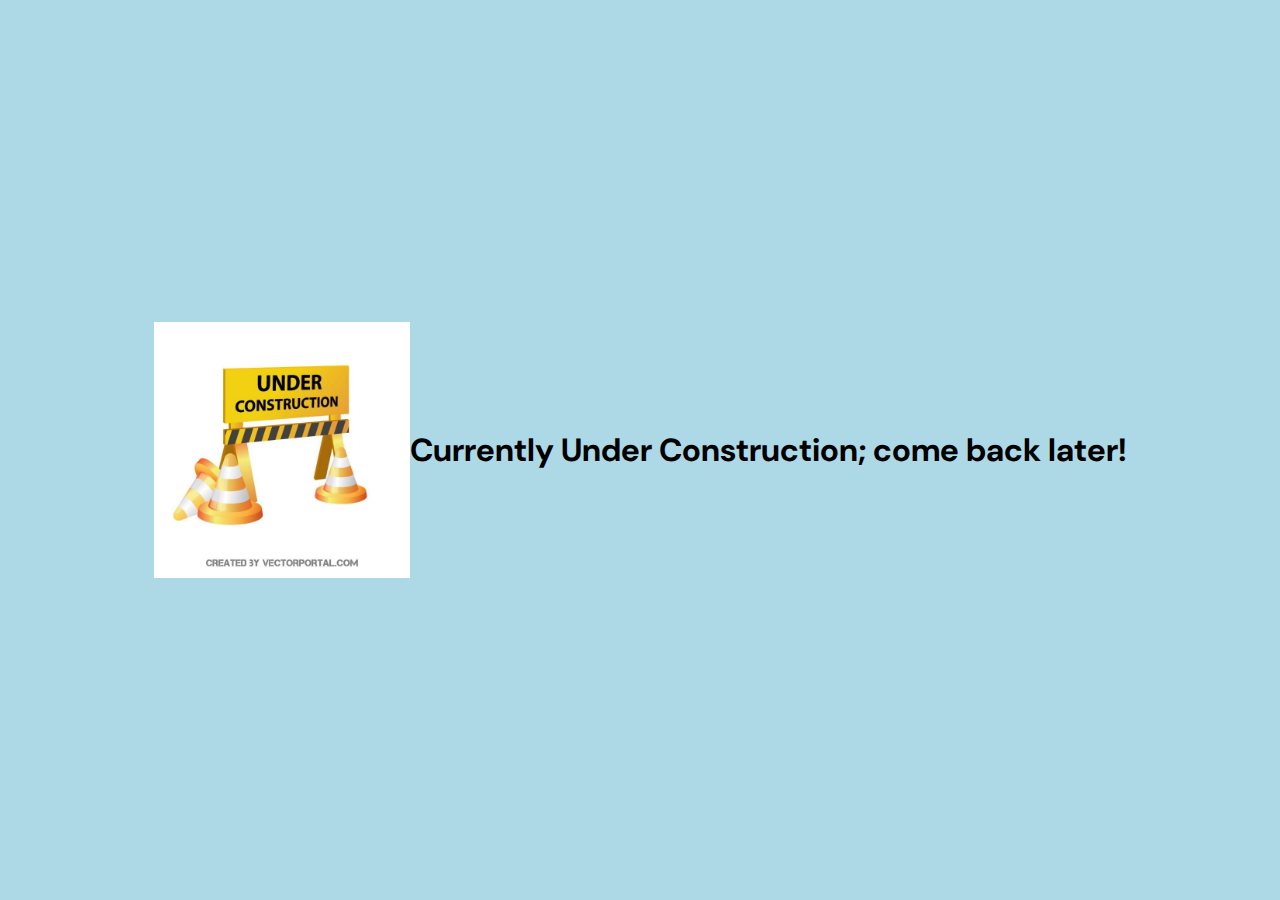
<file: construction.html>
<!DOCTYPE html>
<html lang="en">
<head>
  <meta charset="UTF-8" />
  <title>Jimmy Savaryn Portfolio</title>
  <meta name="viewport" content="width=device-width,initial-scale=1">
  <meta name="description" content="Jimmy Savaryn's Portfolio">
  <link rel="icon" href="assets\big poo.png">
  <link rel="stylesheet" href="universal_styles.css">
</head>
<body>
    <img src="assets/under-construction-sign-vec.jpg" style="max-width: 20%; height: auto;">
    <h1>Currently Under Construction; come back later!</h1>
</body>
</html>
</file>
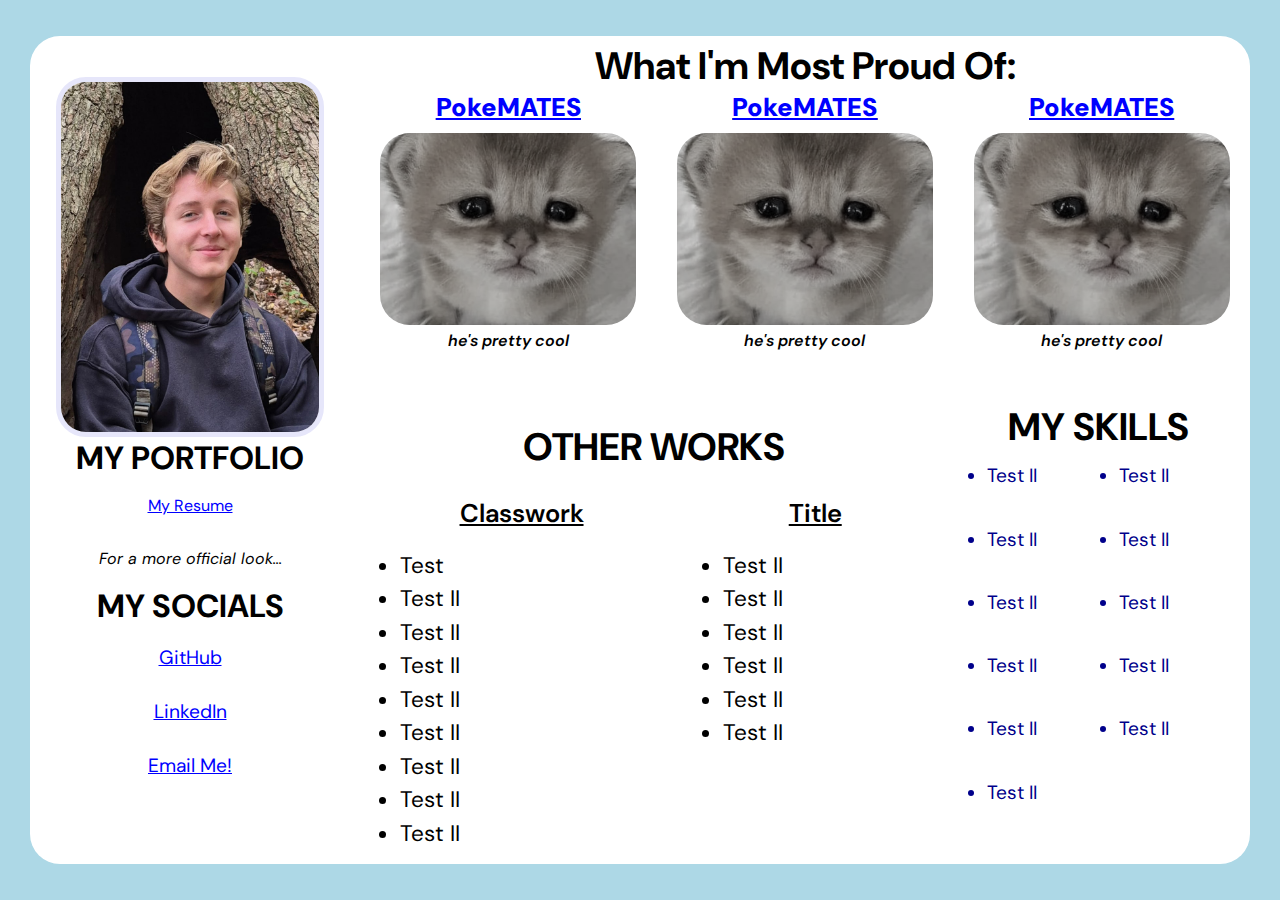
<file: main_page.html>
<!DOCTYPE html>
<html lang="en">
<head>
  <meta charset="UTF-8" />
  <title>Jimmy Savaryn Portfolio</title>
  <meta name="viewport" content="width=device-width,initial-scale=1">
  <meta name="description" content="Jimmy Savaryn's Portfolio">
  <link rel="icon" href="assets\big poo.png">
  <link rel="stylesheet" href="universal_styles.css">
  <script src="universal_scripts.js" defer></script>
</head>
<body>
  <div class="main-body">
    <div class="headshot">
      <img id = "headshot" src="assets\nice headshot (in tree).jpg" 
      alt="A blonde teenager sitting inside a tree. Wait, that's me!">
      <span id="header-text">MY PORTFOLIO</span>
      <p><a href="assets\Resume.pdf" target="_blank">My Resume</a></p>
      <p style="font-style: italic;">For a more official look...</p>
      <span id="socials">MY SOCIALS</span>
      <div class="socials-box">
        <a href="https://github.com/LightRiver3010" target="_blank" class="social">GitHub</a>
        <a href="https://www.linkedin.com/in/jsavaryn/" target="_blank" class="social">LinkedIn</a>
        <a href="mailto:james.savaryn@gmail.com" class="social">Email Me!</a>
      </div>
    </div>
    <div class="rest">
      <div class="most-proud">
        <div class="proud-title">
          What I'm Most Proud Of:
        </div>
        <div class="proud-boxes">

          <div class="proud-box" id="proud-box1">
            <div class="proud-box-title">
              <a href="https://github.com/LightRiver3010/PokeMATES" target="_blank">PokeMATES</a>
            </div>
            <a href="https://github.com/LightRiver3010/PokeMATES" target="_blank">
              <img id="proud-image1" src="assets/big poo.png" class="dulled">
            </a>
            <div class="proud-hover-box">
              <h6>PokeMATES</h6>
              <span style="font-style: italic; font-size: 1.1vw;">Game Developer</span>
              <ul>
                <li style="margin-top: 0.5vw;">Developed full length (10+ hours) game</li>
                <li>Worked with a team using GitHub version control</li>
                <li>Planned project creation multiple months in advance</li>
                <li>Coordinated with team to divide work evenly</li>
                <li style="margin-bottom: 1vw;">Learned Ruby & RPGMaker XP to complete project</li>
              </ul>
            </div>            
            <div class="proud-box-desc">
              he's pretty cool
            </div>
          </div>

          <div class="proud-box" id="proud-box2">
            <div class="proud-box-title">
              <a href="https://github.com/LightRiver3010/PokeMATES" target="_blank">PokeMATES</a>
            </div>
            <a href="https://github.com/LightRiver3010/PokeMATES" target="_blank">
              <img id="proud-image2" src="assets/big poo.png" class="dulled">
            </a>
            <div class="proud-hover-box">
              <h6>PokeMATES</h6>
              <span style="font-style: italic; font-size: 1.1vw;">Game Developer</span>
              <ul>
                <li style="margin-top: 0.5vw;">Developed full length (10+ hours) game</li>
                <li>Worked with a team using GitHub version control</li>
                <li>Planned project creation multiple months in advance</li>
                <li>Coordinated with team to divide work evenly</li>
                <li style="margin-bottom: 1vw;">Learned Ruby & RPGMaker XP to complete project</li>
              </ul>
            </div>            
            <div class="proud-box-desc">
              he's pretty cool
            </div>
          </div>

          <div class="proud-box" id="proud-box2">
            <div class="proud-box-title">
              <a href="https://github.com/LightRiver3010/PokeMATES" target="_blank">PokeMATES</a>
            </div>
            <a href="https://github.com/LightRiver3010/PokeMATES" target="_blank">
              <img id="proud-image3" src="assets/big poo.png" class="dulled">
            </a>
            <div class="proud-hover-box">
              <h6>PokeMATES</h6>
              <span style="font-style: italic; font-size: 1.1vw;">Game Developer</span>
              <ul>
                <li style="margin-top: 0.5vw;">Developed full length (10+ hours) game</li>
                <li>Worked with a team using GitHub version control</li>
                <li>Planned project creation multiple months in advance</li>
                <li>Coordinated with team to divide work evenly</li>
                <li style="margin-bottom: 1vw;">Learned Ruby & RPGMaker XP to complete project</li>
              </ul>
            </div>            
            <div class="proud-box-desc">
              he's pretty cool
            </div>
        </div>
      </div>
      <div class="below-proud">
        <div class="other-works">
          <div class="other-works-title">
            OTHER WORKS
          </div>
          <div class="works-classwork">
            <div class="works-classwork-title">
              Classwork
            </div>
            <ul>
              <li>Test</li>
              <li>Test II</li>
              <li>Test II</li>
              <li>Test II</li>
              <li>Test II</li>
              <li>Test II</li>
              <li>Test II</li>
              <li>Test II</li>
              <li>Test II</li>

            </ul>
          </div>
          <div class="works-projects">
            <div class="works-projects-title">
              Title
            </div>
            <ul>
              <li>Test II</li>
              <li>Test II</li>
              <li>Test II</li>
              <li>Test II</li>
              <li>Test II</li>
              <li>Test II</li>
            </ul>
          </div>
        </div>
        <div class="my-skills">
          <div class="my-skills-title">
            MY SKILLS
          </div>
          <ul class="my-skills-list">
            <li>Test II</li>
            <li>Test II</li>
            <li>Test II</li>
            <li>Test II</li>
            <li>Test II</li>
            <li>Test II</li>
            <li>Test II</li>
            <li>Test II</li>
            <li>Test II</li>
            <li>Test II</li>
            <li>Test II</li>
          </ul>
        </div>
      </div>
    </div>
  </div>
</body>
</html>
</file>
<file: universal_styles.css>
@import url('https://fonts.googleapis.com/css2?family=DM+Sans:wght@400;500;600;700&display=swap');
* {
    box-sizing: border-box;
    font-family: 'DM Sans', sans-serif;
}

a {
    color: blue;
}

li :hover {
    color: cornflowerblue;
    font-weight: bold;
}

li :hover ul {
    color: cornflowerblue;
}

a:visited {
    color: blue;
}

html, body {
    height: 100%;
    margin: 0;
    padding: 0;
    overflow: hidden;
}

body {
    background-color: lightblue;
    display: flex;
    justify-content: center;
    align-items: center;
}

.main-body {
    display: flex;
    flex-wrap: wrap;
    border-radius: 30px;
    background-color: white;
    margin-left: 30px;
    margin-right: 30px;
    padding-bottom: 2vw;
    max-height: calc(100vh - 8vh);
    height: clamp(85vh, 93vh, 95vh);
    overflow: visible;
}

.headshot {
    display: flex;
    flex-direction: column;
    justify-content: center;
    align-items: center;
    width: clamp(10vw, 25vw, 40vw);
    text-align: center;
    min-height: 0;
}

.headshot img {
    margin-top: 1vh;
    justify-content: center;
    border-radius: 30px;
    height: 100%;
    max-height: 40vh;
    width: clamp(10vw, 21vw, 25vw);
    border: 5px solid lavender;
    object-fit: cover;
}

#header-text {
    font-size: 2.5vw;
    font-weight: bold;
}

#portfolio_text {
    font-size: 1.2vw;
}

.below-headshot {
    max-height: clamp(10vh, 40vh, 50vh);
    height: 100%;
}

.resume {
    padding-top: 1vh;
    padding-bottom: 3vh;
}

.resume p {
    margin: 0.5vh;
}

#socials {
    font-size: 2.5vw;
    font-weight: bold;
}

.socials-box {
    padding-top: 2vh;
    display: flex;
    flex-direction: column;
    text-align: center;
    justify-content: center;
    height: clamp(10vh, 20vh, 30vh);
}

.social {
    flex: 25%;
    font-size: 1.5vw;
}

.rest {
    flex: 3;
    margin-left: 10px;
    display: flex;
    min-height: 0;
}

/* MOST PROUD OF SECTION */

.most-proud {
    display: flex;
    flex: 2;
    flex-direction: column;
    padding-top: 5px;
    min-height: 0;
}

.proud-title {
    display: flex;
    justify-content: center;
    align-items: center;
    font-size: 3vw;
    font-weight: bold;
    width: 100%;
    height: 10%;
}

.proud-boxes {
    display: flex;
    flex-direction: row;
    align-items: center;
    justify-content: space-around;
    padding-bottom: 3vh;
}

.proud-box {
    width: 33%;
    height: 100%;
    display: flex;
    align-items: center;
    justify-content: center;
    flex-direction: column;
    position: relative;
    min-height: 0;
}

.proud-box img {
    margin-top: 1vh;
    max-width: 20vw;
    aspect-ratio: 4/3;
    border-radius: 30px;
    object-fit: cover;
}

.proud-box-title {
    font-weight: 900;
    text-decoration: underline;
    font-size: 2vw;
}

.proud-box-desc {
    font-style: italic;
    font-weight: 600;
    font-size: 1.25vw;
}

.proud-hover-box {
    display:flex;
    flex-direction: column;
    align-items: center;
    background-color:aliceblue;
    border: 3px solid lightblue;
    position: absolute;
    opacity: 0;
    z-index: 0;
    transition: opacity 0.25s;
    padding: 5px;
    width: 20vw;
    height: auto;
    right: 103%;
    border-radius: 5px;
    pointer-events: none;
    min-height: 0;
}

.proud-hover-box ul {
    margin: 0;
    margin-right: 1.5vw;
}

.proud-hover-box ul li {
    font-size: 1vw;
}

.proud-hover-box h6 {
    font-size: 2vw;
    margin: 0.2vw;
}

.proud-box a img {
    cursor: pointer;
}

.proud-box a:hover + .proud-hover-box {
    opacity: 1;
    z-index: 99;
}

.proud-box-title a:hover {
    color: rgb(115,194,251);
}

.dulled {
    transition: filter 0.25s;
    filter: grayscale(85%);
}

/* BELOW MOST PROUD OF SECTION */

.below-proud {
    display: flex;
    flex-direction: row;
    height: 100%;
    min-height: 0;
    margin-top: 2vh;
}

/* OTHER WORKS */
.other-works {
    display: flex;
    flex-direction: row;
    width: 66%;
    flex-wrap: wrap;
    min-height: 0;
}

.other-works ul {
    max-height: 25vh;
}

.other-works li {
    width: 49%;
}

.other-works-title {
    display: flex;
    align-items: center;
    justify-content: center;
    width: 100%;
    font-weight: bold;
    font-size: 3vw;
}

/* CLASSWORK */

.works-classwork {
    display: flex;
    flex-direction: column;
    width: 55%;
    min-height: 0;
}

.classwork-list {
    display: flex;
    flex-direction: column;
    height: auto;
    padding-right: 2vw;
    padding-left: -2vw;
}

.classwork-list li {
    width: 100%;
}

.classwork-list span {
    font-size: 2.5vh;
}

.classwork-list ul {
    margin: 0;
}

.works-classwork-title {
    display: flex;
    justify-content: center;
    font-size: 2vw;
    font-weight: 600;
    text-decoration: underline;
}

.other-works li {
    font-size: 2.5vh;
    margin-top: 0.5vh;
}

/* PROJECTS */
.works-projects {
    display: flex;
    flex-direction: column;
    width: 45%;
    min-height: 0;
}

.personal-list {
    display: flex;
    flex-direction: column;
    height: auto;
}

.personal-list span {
    font-size: 2.5vh;
}

.personal-list li {
    width: 100%;
}

.works-projects-title {
    display: flex;
    justify-content: center;
    font-size: 2vw;
    font-weight: 600;
    text-decoration: underline;
}

/* MY SKILLS */

.my-skills {
    display: flex;
    flex-direction: column;
    width: 34%;
    min-height: 0;
}

.my-skills ul {
    margin: 0;
}

.my-skills-title {
    display: flex;
    justify-content: center;
    align-items: center;
    font-size: 3vw;
    font-weight: bold;
    padding-top: 0.5vw;
    padding-bottom: 0.5vw;
}

.my-skills-list {
    justify-content: flex-start;
    display: flex;
    flex-direction: row;
    flex-wrap: wrap;
    height: 100%;
}

.my-skills-list li {
    width: 50%;
    margin-top: .5vh;
    font-size: 1.5vw;
    color: darkblue;
}


    /* WORKS HOVER BOXES */

.works-hover-box {
    display:flex;
    flex-direction: column;
    align-items: center;
    justify-content: center;
    background-color:aliceblue;
    border: 3px solid lightblue;
    position: absolute;
    opacity: 0;
    z-index: 0;
    transition: opacity 0.25s;
    padding-left: 0.5vw;
    padding-right: 0.5vw;
    width: 20vw;
    height: auto;
    right: 107%;
    top: -5vh;
    border-radius: 5px;
    pointer-events: none;
    font-style: italic;
    font-size: 1vw;
    min-height: 0;
}

.works-item {
    color: dodgerblue;
    position: relative;
}

.works-item:hover .works-hover-box {
    opacity: 100;
    z-index: 99;
}

    /* PROJECTS HOVER BOXES */

.projects-hover-box {
    display:flex;
    flex-direction: column;
    align-items: center;
    justify-content: center;
    background-color:aliceblue;
    border: 3px solid lightblue;
    position: absolute;
    opacity: 0;
    z-index: 0;
    transition: opacity 0.25s;
    padding-left: 0.5vw;
    padding-right: 0.5vw;
    width: 20vw;
    height: auto;
    right: 107%;
    top: -5vh;
    border-radius: 5px;
    pointer-events: none;
    font-style: italic;
    font-size: 1vw;
    min-height: 0;
}

.projects-item {
    color: dodgerblue;
    position: relative;
}

.projects-item:hover .projects-hover-box {
    opacity: 100;
    z-index: 99;
}

 /* MOBILE CHANGES  */

@media (max-width: 1000px) {
    .main-body {
        max-height: none;
        height: auto;
        width: clamp(90vw, 95vw, 100vw);
        margin-top: 10vh;
        overflow-wrap: break-word;
        word-wrap: break-word;
    }

    .personal-list span {
        font-size: 2vw;
    }

    .classwork-list span {
        font-size: 2vw;
    }

    .classwork-list {
        padding-left: 2vh;
    }

    .personal-list {
        padding-left: 2vh;
    }

    .my-skills-list li {
        width: 100%;
        margin-top: 0;
        font-size: 1.5vh;
    }

    .works-classwork-title {
        font-size: 3vh;
        font-weight: 600;
        text-decoration: underline;
    }

    .headshot {
        flex-direction: row;
        width: 100%;
        min-height: 0;
    }

    .headshot img {
        height: 100%;
        max-height: 30vh;
        width: clamp(10vh, 25vh, 30vh);

    } 
        #header-text {
            font-size: 2.5vh;
            font-weight: bold;
    }

    #portfolio_text {
        font-size: 1.5vh;
    }

    #socials {
        font-size: 2.5vh;
    }

    .social {
        font-size: 2.5vh;
    }

    .proud-boxes {
        flex-direction: column;
        padding-bottom: 3vh;
    }

    html, body {
        overflow: visible;
    }

    .proud-box {
        width: 100%;
        height: 33%;
        padding-bottom: 1vh;
    }

    .proud-box img {
        margin-top: 1vh;
        max-width: none;
        max-height: clamp(15vh, 20vh, 40vh)
    }

    
    .proud-box-title {
        font-size: 3vh;
    }

    .proud-box-desc {
        font-size: 2vh;
    }

    .proud-title {
        font-size: 3vh;
    }

    .other-works {
        width: 60%;
    }

    .other-works-title {
        font-size: 3vh;
    }

    .classwork-list span {
        font-size: 2vh;
    }

    .personal-list span {
        font-size: 2vh;
    }

    .works-projects-title {
        font-size: 2.5vh;
        padding-left: 1vh;
    }

     .works-classwork-title {
        font-size: 2.5vh;
    }

    .my-skills-title {
        font-size: 3vh;
        text-align: center;
    }

    .my-skills-list li {
        font-size: 2.2vh;
        margin-top: 1.5vh;
    }

    .my-skills {
        display: flex;
        flex-direction: column;
        width: 30%;
        min-height: 0;
    }

    body {
        align-items: flex-start;
        padding-top: 5px;
        margin-bottom: 5vh;
    }

    .main-body {
        margin-top: 0;
        padding-bottom: 3vh;
    }

    .works-item:hover .works-hover-box {
        opacity: 0;
        z-index: 0;
    }

    .projects-item:hover .projects-hover-box {
        opacity: 0;
        z-index: 0;
    }

    .proud-box a:hover + .proud-hover-box {
        opacity: 0;
        z-index: 0;
    }

    ul {
        max-width: 100%;
    }

    li {
        max-width: 100%;
    }



}
/* 
.main-body {
    display: flex;
    flex-wrap: wrap;
    border-radius: 30px;
    background-color: white;
    margin-left: 30px;
    margin-right: 30px;
    padding-bottom: 2vw;
    max-height: calc(100vh - 8vh);
    height: clamp(85vh, 93vh, 95vh);
    overflow: visible;
} */
</file>
